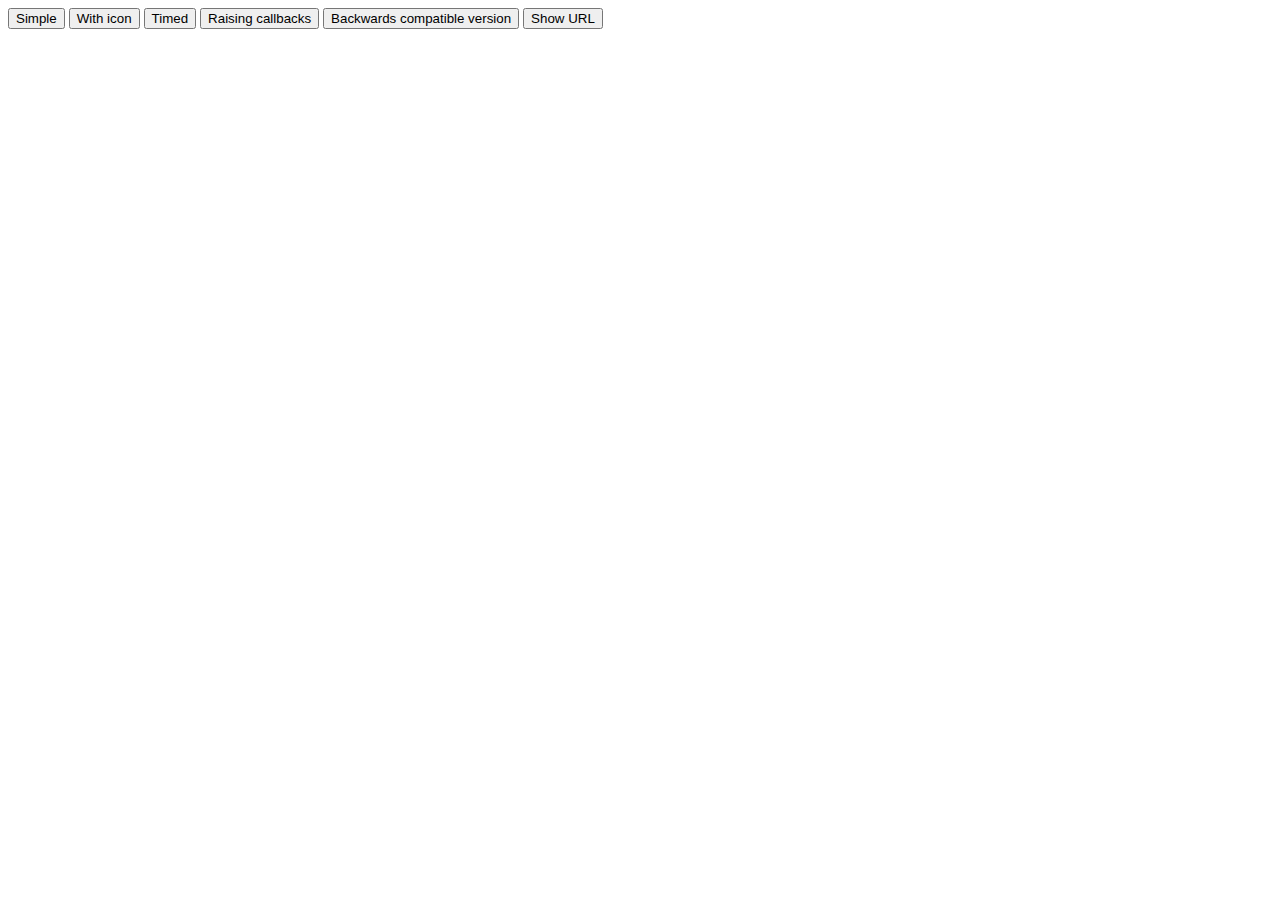
<file: src/index.html>
<!DOCTYPE html>
<html> 
	<head> 
		<link rel="stylesheet" type="text/css" href="jquery.notify.css" />
		<script src='jquery-1.3.2.min.js'></script>
		<script src='jquery.notify.js'></script>
		<script>
			$(function(){
				$('#test-simple').click(function(){
					$.notify({
						title: 'The title',
						message: 'simple example message!'
					});
				});
			
				$('#test-icon').click(function(){
					$.notify({
						title: 'The title',
						message: 'simple example message!',
						icon: 'http://aux.iconpedia.net/uploads/2060894592371679265.png'
					});
				});
				
				$('#test-timer').click(function(){
					$.notify({
						title: 'The title',
						message: 'simple example message!',
						timeout: 2000
					});
				});
				
				$('#test-callback').click(function(){
					var id = $.notify({
						title: 'The title',
						message: 'simple example message!',
						obj: { m: 'this is a custom object' },
						onClose: function(cId, obj){ alert('closed, id = ' + cId + ", obj: " + obj.m); },
						onClick: function(cId, obj){ alert('click, id = ' + cId + ", obj: " + obj.m); },
						closeOnClick: false
					});
					alert("ID = " + id);
				});
				
				$('#test-fallback').click(function(){
					$.notify({
						title: 'The title',
						message: 'simple example message!',
						useFallback: true
					});
				});
				
				$('#test-url').click(function(){
					$.notify({
						url: 'readme.txt',
						closeOnClick: false
					});
				});
			});
		</script>
		<title>Notify test page</title>
	</head>
	<body>
		<button id='test-simple'>Simple</button>
		<button id='test-icon'>With icon</button>
		<button id='test-timer'>Timed</button>
		<button id='test-callback'>Raising callbacks</button>
		<button id='test-fallback'>Backwards compatible version</button>
		<button id='test-url'>Show URL</button>
	</body>
</html>
</file>
